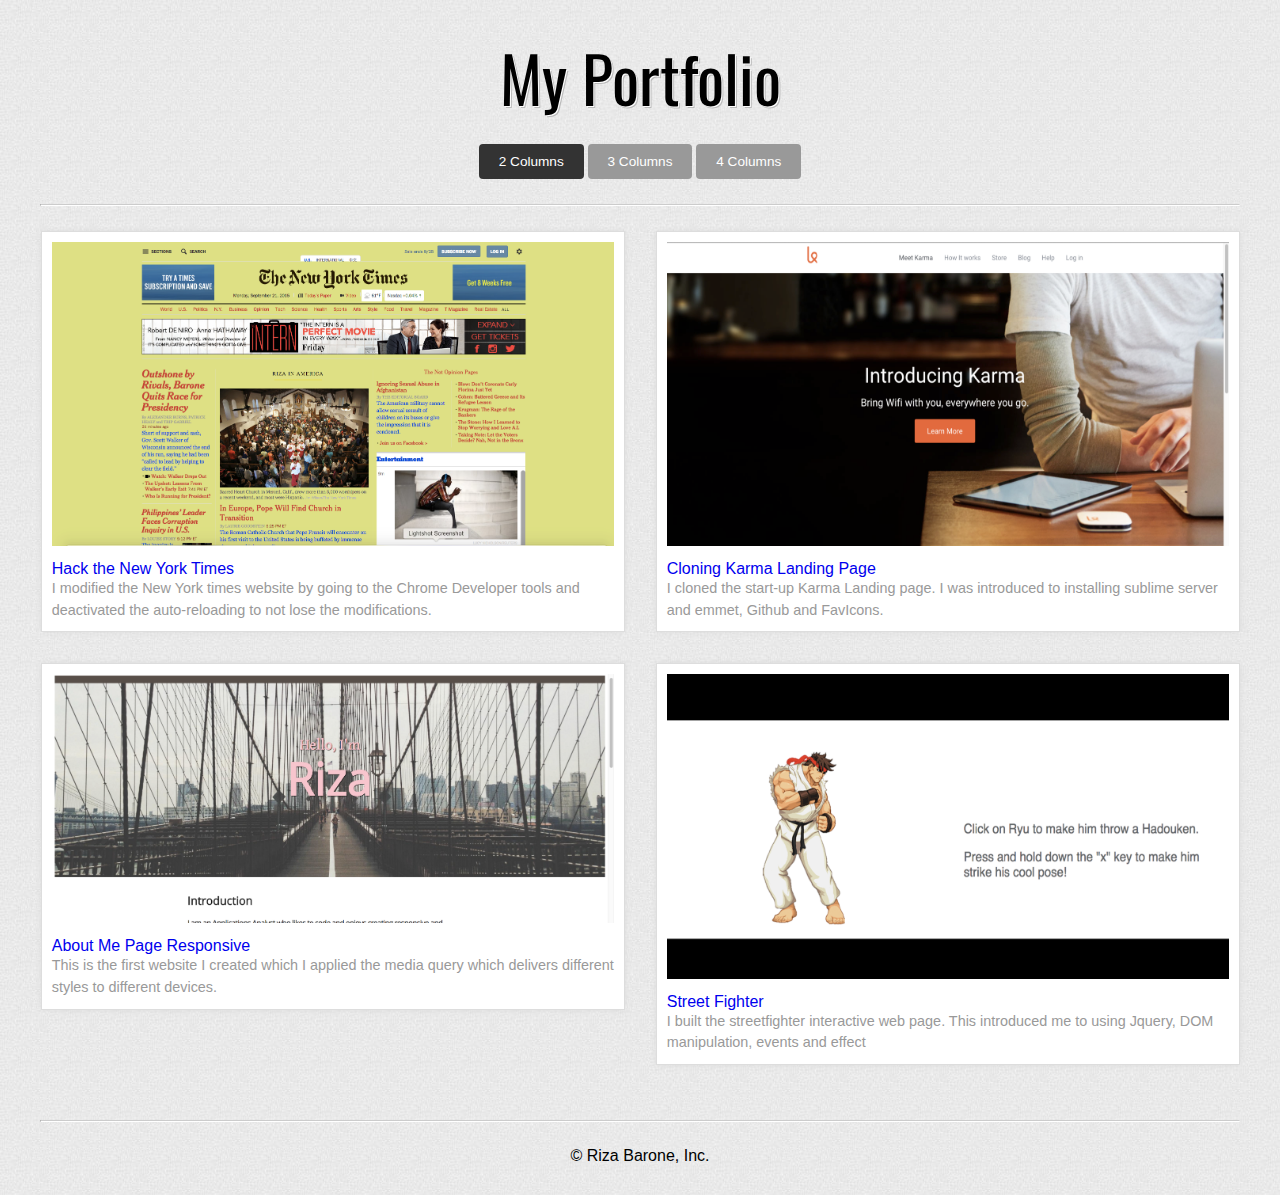
<file: index.html>
<!DOCTYPE html>
<html>
<head>
<title>My Portfolio</title>
<link href='https://fonts.googleapis.com/css?family=Oswald' rel='stylesheet' type='text/css'>
<style type="text/css">
* {
	margin: 0;
	padding: 0;
}
body {
	background: url(images/noiselight-grey.jpg);
	font-family: 'Helvetica Neue', arial, sans-serif;
	font-weight: 200;
}

h1 {
	font-family: 'Oswald', sans-serif;
	font-size: 4em;
	font-weight: 400;
	margin: 0 0 20px;
	text-align: center;
	text-shadow: 1px 1px 0 #fff, 2px 2px 0 #bbb;
}
hr {
	border-top: 1px solid #ccc;
	border-bottom: 1px solid #fff;
	margin: 25px 0;
	clear: both;
}
.centered {
	text-align: center;
}
.wrapper {
	width: 100%;
	padding: 30px 0;
}
.container {
	width: 1200px;
	margin: 0 auto;
}
ul.grid-nav {
	list-style: none;
	font-size: .85em;
	font-weight: 200;
	text-align: center;
}
ul.grid-nav li {
	display: inline-block;
}
ul.grid-nav li a {
	display: inline-block;
	background: #999;
	color: #fff;
	padding: 10px 20px;
	text-decoration: none;
	border-radius: 4px;
	-moz-border-radius: 4px;
	-webkit-border-radius: 4px;
}
ul.grid-nav li a:hover {
	background: #7b0;
}
ul.grid-nav li a.active {
	background: #333;
}
.grid-container {
	display: none;
}
/* ----- Image grids ----- */
ul.rig {
	list-style: none;
	font-size: 0px;
	margin-left: -2.5%; /* should match li left margin */
}
ul.rig li {
	display: inline-block;
	padding: 10px;
	margin: 0 0 2.5% 2.5%;
	background: #fff;
	border: 1px solid #ddd;
	font-size: 16px;
	font-size: 1rem;
	vertical-align: top;
	box-shadow: 0 0 5px #ddd;
	box-sizing: border-box;
	-moz-box-sizing: border-box;
	-webkit-box-sizing: border-box;
}
ul.rig li img {
	max-width: 100%;
	height: auto;
	margin: 0 0 10px;
}
ul.rig li h3 {
	margin: 0 0 5px;
}
ul.rig li p {
	font-size: .9em;
	line-height: 1.5em;
	color: #999;
}
/* class for 2 columns */
ul.rig.columns-2 li {
	width: 47.5%; /* this value + 2.5 should = 50% */
}
/* class for 3 columns */
ul.rig.columns-3 li {
	width: 30.83%; /* this value + 2.5 should = 33% */
}
/* class for 4 columns */
ul.rig.columns-4 li {
	width: 22.5%; /* this value + 2.5 should = 25% */
}

@media (max-width: 1199px) {
	.container {
		width: auto;
		padding: 0 10px;
	}
}

@media (max-width: 480px) {
	ul.grid-nav li {
		display: block;
		margin: 0 0 5px;
	}
	ul.grid-nav li a {
		display: block;
	}
	ul.rig {
		margin-left: 0;
	}
	ul.rig li {
		width: 100% !important; /* over-ride all li styles */
		margin: 0 0 20px;
	}
}

span{
 
text-align: center;
display:block;
margin:0;
}


</style>
</head>

<body>

<div class="wrapper">
	<div class="container">
		<h1>My Portfolio</h1>
		<ul class="grid-nav">
			<li><a href="#" data-id="two-columns" class="active">2 Columns</a></li>
			<li><a href="#" data-id="three-columns">3 Columns</a></li>
			<li><a href="#" data-id="four-columns">4 Columns</a></li>
		</ul>
		
		<hr />
		
		<div id="two-columns" class="grid-container" style="display:block;">
			<ul class="rig columns-2">
				<li>
					<img src="images/firsthack.jpg" />
					<a href="https://drive.google.com/file/d/0B2Db26wvimZnM1pRN1BBcklZd0E/view?usp=sharing", style="text-decoration:none;">Hack the New York Times</a>
					<p>I modified the New York times website by going to the Chrome Developer tools and deactivated the auto-reloading to not lose the modifications.</p>
				</li>
				<li>
					<img src="images/karma.jpg" />
					<a href="https://rizabarone.github.io/startup-landing-page-clone/index.html", style="text-decoration:none;">Cloning Karma Landing Page</a>
					<p>I cloned the start-up Karma Landing page. I was introduced to installing sublime server and emmet, Github and FavIcons.</p>
				</li>
				<li>
					<img src="images/aboutmeresponsive.jpg" />
					<a href="https://rizabarone.github.io/aboutme/index.html", style="text-decoration:none;">About Me Page Responsive</a>
					<p>This is the first website I created which I applied the media query which delivers different styles to different devices.</p>
				</li>
				<li>
					<img src="images/streetfighter.jpg" />
					<a href="https://rizabarone.github.io/jquery-streetfighter/main.html", style="text-decoration:none;">Street Fighter</a>
					<p>I built the streetfighter interactive web page. This introduced me to using Jquery, DOM manipulation, events and effect</p>
				</li>
			</ul>
		</div>
		<!--/#two-columns-->
		
		<div id="three-columns" class="grid-container">
			<ul class="rig columns-3">
				<li>
					<img src="images/firsthack.jpg" />
          <a href="https://drive.google.com/file/d/0B2Db26wvimZnM1pRN1BBcklZd0E/view?usp=sharing", style="text-decoration:none;">Hack the New York Times</a>
          <p>I modified the New York times website by going to the Chrome Developer tools and deactivated the auto-reloading to not lose the modifications.</p>
				</li>
				<li>
					<img src="images/karma.jpg" />
          <a href="https://rizabarone.github.io/startup-landing-page-clone/index.html", style="text-decoration:none;">Cloning Karma Landing Page</a>
          <p>I cloned the start-up Karma Landing page. I was introduced to installing sublime server and emmet, Github and FavIcons.</p>
				</li>
				<li>
					<img src="images/aboutmeresponsive.jpg" />
          <a href="https://rizabarone.github.io/aboutme/index.html", style="text-decoration:none;">About Me Page Responsive</a>
          <p>This is the first website I created which I applied the media queries which delivers different styles to different devices.</p>
				</li>
				<li>
					<img src="images/streetfighter.jpg" />
          <a href="https://rizabarone.github.io/jquery-streetfighter/main.html", style="text-decoration:none;">Street Fighter</a>
          <p>I built the streetfighter interactive web page. This introduced me to using Jquery, DOM manipulation, events and effects.</p>
				</li>
				<li>
					<img src="images/shoppinglist.jpg" />
					<a href="https://rizabarone.github.io/shoppinglist/index.html", style="text-decoration:none;">Shopping List App</h3>
					<p>This is the interactive shopping list app. I built a wireframe and a non interactive version before completing this app.</p>
				</li>
				<li>
					<img src="images/fizzbuzzchallenge.jpg" />
					<a href="https://rizabarone.github.io/Fizzbuzz/index.html", style="text-decoration:none;">FizzBuzz</h3>
					<p>This is the program I created using Javascript. It outputs "Fizz" if the number is divisible by 3, "Buzz" if the number is divisible by 5 and "FizzBuzz" if divisible by 3 and 5.</p>
				</li>
				<li>
					<img src="images/fizzbuzzrefactor.jpg" />
          <a href="https://rizabarone.github.io/fizzbuzz-refactor/index.html", style="text-decoration:none;">FizzBuzz Refactor</h3>
          <p>This is the interactive Fizzbuzz. It needs the user to input a number to the field to display an output.</p>
				</li>
				<li>
					<img src="images/hotorcold.jpg" />
					 <a href="https://rizabarone.github.io/Hot-or-Cold/index.html", style="text-decoration:none;">Hot or Cold</a>
					<p>This is the hot or cold guessing game where the you have to pick a random number from 1 to 100. </p>
				</li>
				<li>
					<img src="images/quizapp.jpg" />
					<a href="https://rizabarone.github.io/Quiz-App/index.html", style="text-decoration:none;">Quiz App</a>
					<p>This is a quiz app built using javascript and bootstrap.</p>
				</li>
			</ul>
		</div>
		<!--/#three-columns-->
		
		<div id="four-columns" class="grid-container">
			<ul class="rig columns-4">
				<li>
					<img src="images/firsthack.jpg" />
          <a href="https://drive.google.com/file/d/0B2Db26wvimZnM1pRN1BBcklZd0E/view?usp=sharing", style="text-decoration:none;">Hack the New York Times</a>
          <p>I modified the New York times website by going to the Chrome Developer tools and deactivated the auto-reloading to not lose the modifications.</p>
				</li>
				<li>
					<img src="images/karma.jpg" />
          <a href="https://rizabarone.github.io/startup-landing-page-clone/index.html", style="text-decoration:none;">Cloning Karma Landing Page</a>
          <p>I cloned the start-up Karma Landing page. I was introduced to installing sublime server and emmet, Github and FavIcons.</p>
				</li>
				<li>
					<img src="images/aboutmeresponsive.jpg" />
          <a href="https://rizabarone.github.io/aboutme/index.html", style="text-decoration:none;">About Me Page Responsive</a>
          <p>This is the first website I created which I applied the media queries which delivers different styles to different devices.</p>
				</li>
				<li>
					<img src="images/streetfighter.jpg" />
          <a href="https://rizabarone.github.io/jquery-streetfighter/main.html", style="text-decoration:none;">Street Fighter</a>
          <p>I built the streetfighter interactive web page. This introduced me to using Jquery, DOM manipulation, events and effects.</p>
				</li>
				<li>
					<img src="images/shoppinglist.jpg" />
          <a href="https://rizabarone.github.io/shoppinglist/index.html", style="text-decoration:none;">Shopping List App</h3>
          <p>This is the interactive shopping list app. I built a wireframe and a non interactive version before completing this app.</p>
				</li>
				<li>
					<img src="images/fizzbuzzchallenge.jpg" />
          <a href="https://rizabarone.github.io/Fizzbuzz/index.html", style="text-decoration:none;">FizzBuzz</h3>
          <p>This is the program I created using Javascript. It outputs "Fizz" if the number is divisible by 3, "Buzz" if the number is divisible by 5 and "FizzBuzz" if divisible by 3 and 5.</p>
				</li>
				<li>
					<img src="images/fizzbuzzrefactor.jpg" />
          <a href="https://rizabarone.github.io/fizzbuzz-refactor/index.html", style="text-decoration:none;">FizzBuzz Refactor</h3>
          <p>This is the interactive Fizzbuzz. It needs the user to input a number to the field to display an output.</p>
				</li>
				<li>
					<img src="images/hotorcold.jpg" />
           <a href="https://rizabarone.github.io/Hot-or-Cold/index.html", style="text-decoration:none;">Hot or Cold</a>
          <p>This is the hot or cold guessing game where the you have to pick a random number from 1 to 100. </p>
				</li>
				<li>
					<img src="images/quizapp.jpg" />
          <a href="https://rizabarone.github.io/Quiz-App/index.html", style="text-decoration:none;">Quiz App</a>
          <p>This is a quiz app built using javascript and bootstrap.</p>
				</li>
				<li>
					<img src="images/stackoverflowreputation.jpg" />
					<a href="https://rizabarone.github.io/stackerAJAX/index.html", style="text-decoration:none;">Stack Overflow Reputation</a>
					<p>This allows users to submit a topic they are interested in and display results of these queries using AJAX to interact with StackExchange API.</p>
				</li>
				
			</ul>
		</div>
		<!--/#four-columns-->
		
		<hr />

    <span class="copy">
          &copy; Riza Barone, Inc.
    </span>

		
		<!--<p class="centered">Created by <a href="https://rizabarone.github.io/aboutme/index.html">Riza Barone</a></p>
	</div>
	<!--/.container-->
</div>
<!--/.wrapper-->


<script src="https://ajax.googleapis.com/ajax/libs/jquery/1.10.2/jquery.min.js" type="text/javascript"></script>
<script type="text/javascript">
$(document).ready(function() {
	$('.grid-nav li a').on('click', function(event){
		event.preventDefault();
		$('.grid-container').fadeOut(500, function(){
			$('#' + gridID).fadeIn(500);
		});
		var gridID = $(this).attr("data-id");
		
		$('.grid-nav li a').removeClass("active");
		$(this).addClass("active");
	});
});
</script>

</body>
</html>
</file>
